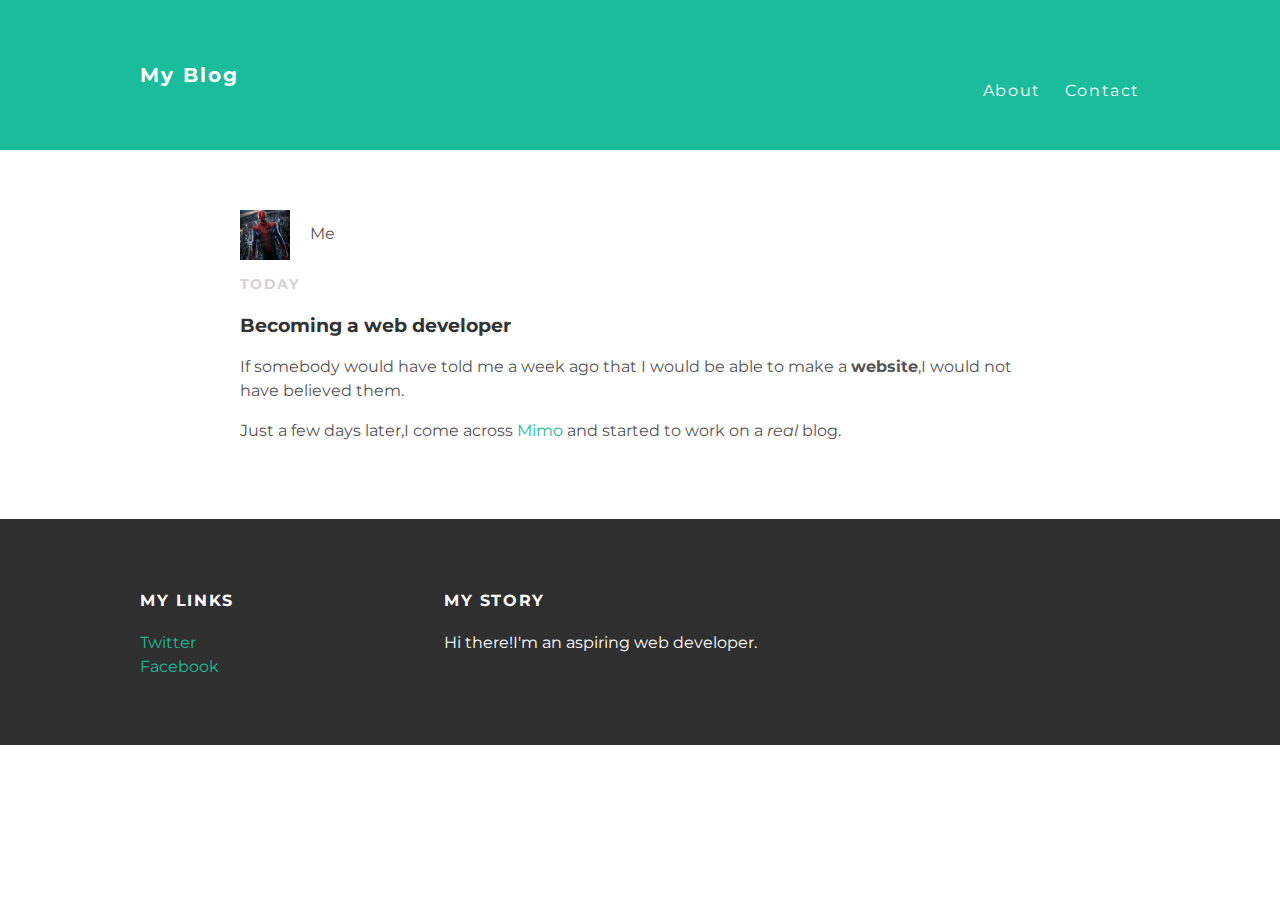
<file: index.html>
<!DOCTYPE html>
  <html>
    <head>
        <title>My Blog</title>
        <link rel="stylesheet" type="text/css" href="styles.css">
    </head>
    <body>
      <div id="header">
        <div class="container">
          <a  id="header-title" href="index.html">My Blog</a>
          <ul id="header-nav" class="navbar-links">
            <li><a href="about.html">About</a></li>
            <li><a href="mailto:sreenivasulu1448@gmail.com">Contact</a></li>
          </ul>
        </div>
      </div>
      <div id="content">
        <div class="post-container">
          <div class="post">
            <div class="post-author">
              <img src="273-the-amazing-spider-man.jpg" height="100px" width="100px" style="border-radius:0px;">
              <span>Me</span>
            </div>
            <p class="post-date">Today</p>
            <h3 class="post-title">Becoming a web developer</h3>
            <div class="post-content">
              <p> If somebody would have told me a week ago that I would be able to make a <strong>website</strong>,I would not have believed them.</p>
              <P>Just a few days later,I come across <a href="https://getmimo.com">Mimo</a> and started to work on a <em>real</em> blog.</p>
            </div>
          </div>
        </div>
      </div>
      <div id="footer">
        <div class="container">
          <div class="column">
            <h4>My Links</h4>
            <p>
              <a href="https://twitter.com">Twitter</a><br>
              <a href="https://facebook.com">Facebook</a>
            </p>
          </div>
          <div class="column">
            <h4>My Story</h4>
            <p>Hi there!I'm an aspiring web developer.</p>
          </div>
        </div>
      </div>
    </body>
  </html>
</file>
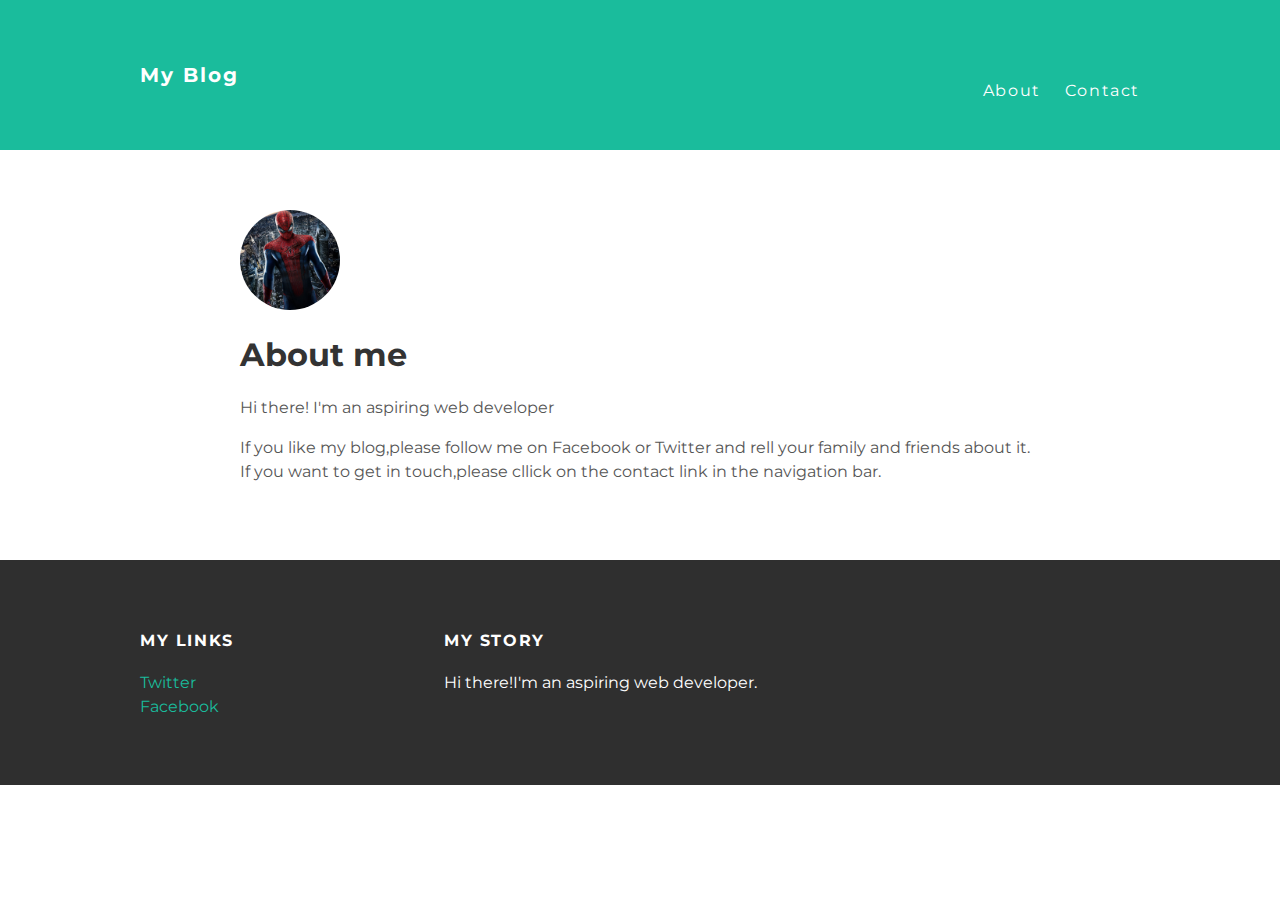
<file: about.html>
<!DOCTYPE html>
  <html>
    <head>
        <title>My Blog</title>
        <link rel="stylesheet" type="text/css" href="styles.css">
    </head>
    <body>
      <div id="header">
        <div class="container">
          <a id="header-title" href="about.html">My Blog</a>
          <ul id="header-nav">
            <li><a href="about.html">About</a></li>
            <li><a href="mailto:sreenivasulu1448@gmail.com">Contact</a></li>
          </ul>
        </div>
      </div>
      <div id="content">
        <div class="container">
          <div class="about">
            <div class="about-author">
              <img src="273-the-amazing-spider-man.jpg" height="100px" width="100px" style="border-radius:50px;">
            </div>
            <h1 class="about-title">About me</h1>
            <div class="about-content">
              <p>Hi there! I'm an aspiring web developer</p>
              <p>If you like my blog,please follow me on Facebook or Twitter and rell your family and friends about it. If you want to get in touch,please cllick on the contact link in the navigation bar.</p>
            </div><!-- about-content -->
          </div><!-- about -->
        </div><!-- container -->
      </div><!-- content -->
      <div id="footer">
        <div class="container">
          <div class="column">
            <h4>My Links</h4>
            <p>
              <a href="https://twitter.com">Twitter</a><br>
              <a href="https://facebook.com">Facebook</a>
            </p>
          </div>
          <div class="column">
            <h4>My Story</h4>
            <p>Hi there!I'm an aspiring web developer.</p>
          </div>
        </div>
      </div>
    </body>
  </html>
</file>
<file: styles.css>
@import url(http://fonts.googleapis.com/css?family=Montserrat:400,700);
body{color:#555;margin:0;font-family: "Montserrat",sans-serif;}
#header{ background-color: #1abc9c; height:150px;line-height:150px;}
#header-title{display:block;float:left;font-size:20px;font-weight:bold;}
#header-nav{display: block;float: right;margin-left:0;}
#header-nav li {display:inline;padding-left:20px;}
.container{max-width:1000px;margin:0 auto;}
#header a{color:white;text-decoration:none;text-transfrom:uppercase;letter-spacing:0.1em;}
#header a:hover{color:#222;}
#footer{background-color:#2f2f2f;padding:50px 0;}
.column{min-width:300px;display:inline-block;vertical-align: top;}
#footer h4{color:white;text-transform:uppercase;letter-spacing: 0.1em;}
#footer p{color:white;}
a{ color:#1abc9c;text-decoration:none;}
a:hover{color: #F6A623;}
.post,.about{max-width:800px;margin:0 auto;padding:60px 0;}
.post-author img {width:50px;height:50px;vertical-align: middle;}
.post-author span{margin-left:16px;}
.post-date{color: #D2D2D2;font-size:14px;font-weight:bold;text-transform: uppercase;letter-spacing: 0.1em;}
h1,h2,h3,h4{color:#333;}
p{line-height:1.5;}
.about{text-align:left;}
.post-author img,.about-author img{border-redius:50%;}
</file>
